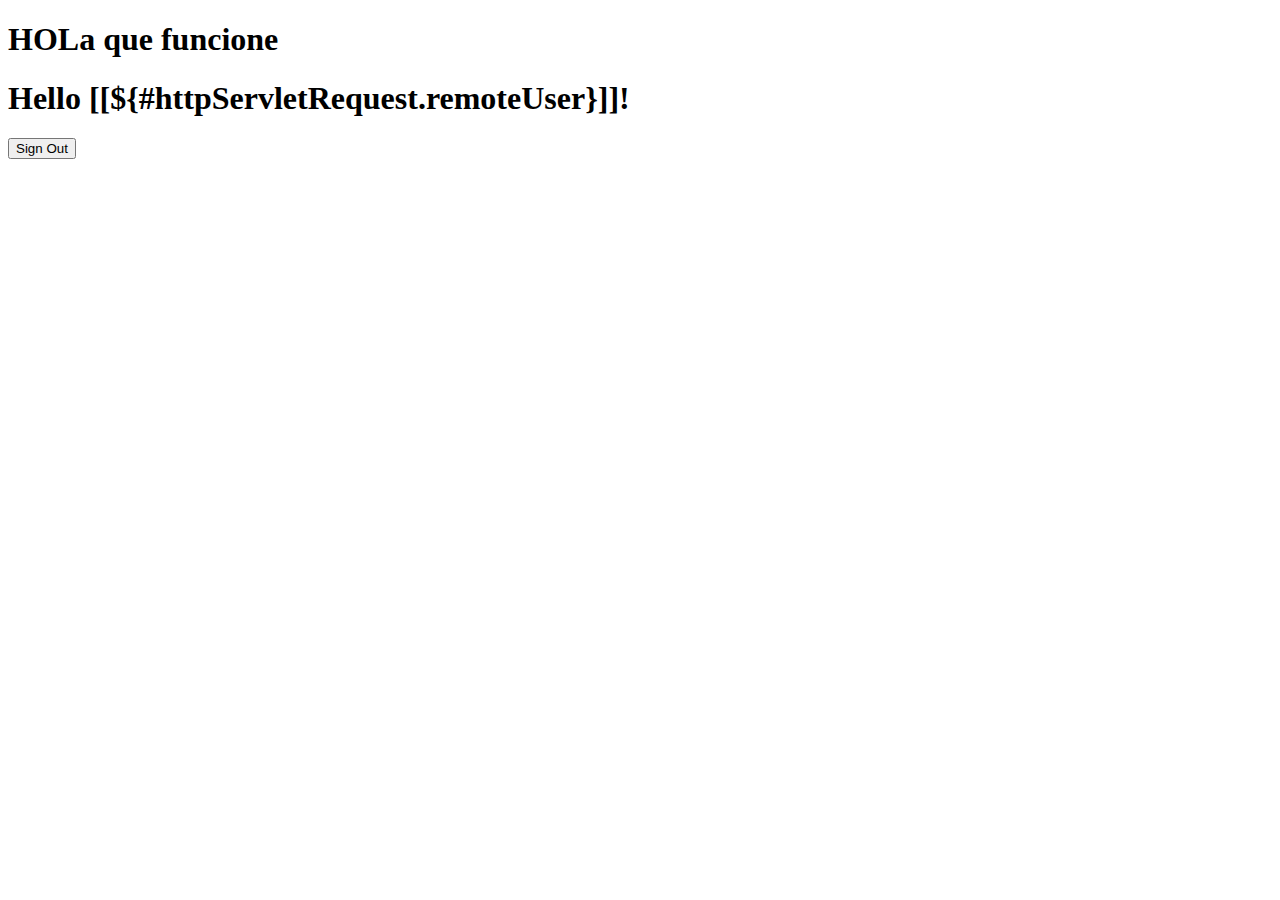
<file: src/main/resources/templates/dashboard.html>
<!DOCTYPE html>
<html xmlns="http://www.w3.org/1999/xhtml" xmlns:th="https://www.thymeleaf.org"
      xmlns:sec="https://www.thymeleaf.org/thymeleaf-extras-springsecurity3">
<head>
    <title>Hello World!</title>
</head>
<body>
<h1>HOLa que funcione</h1>
<h1 th:inline="text">Hello [[${#httpServletRequest.remoteUser}]]!</h1>
<form th:action="@{/logout}" method="post">
    <input type="submit" value="Sign Out"/>
</form>
</body>
</html>
</file>
